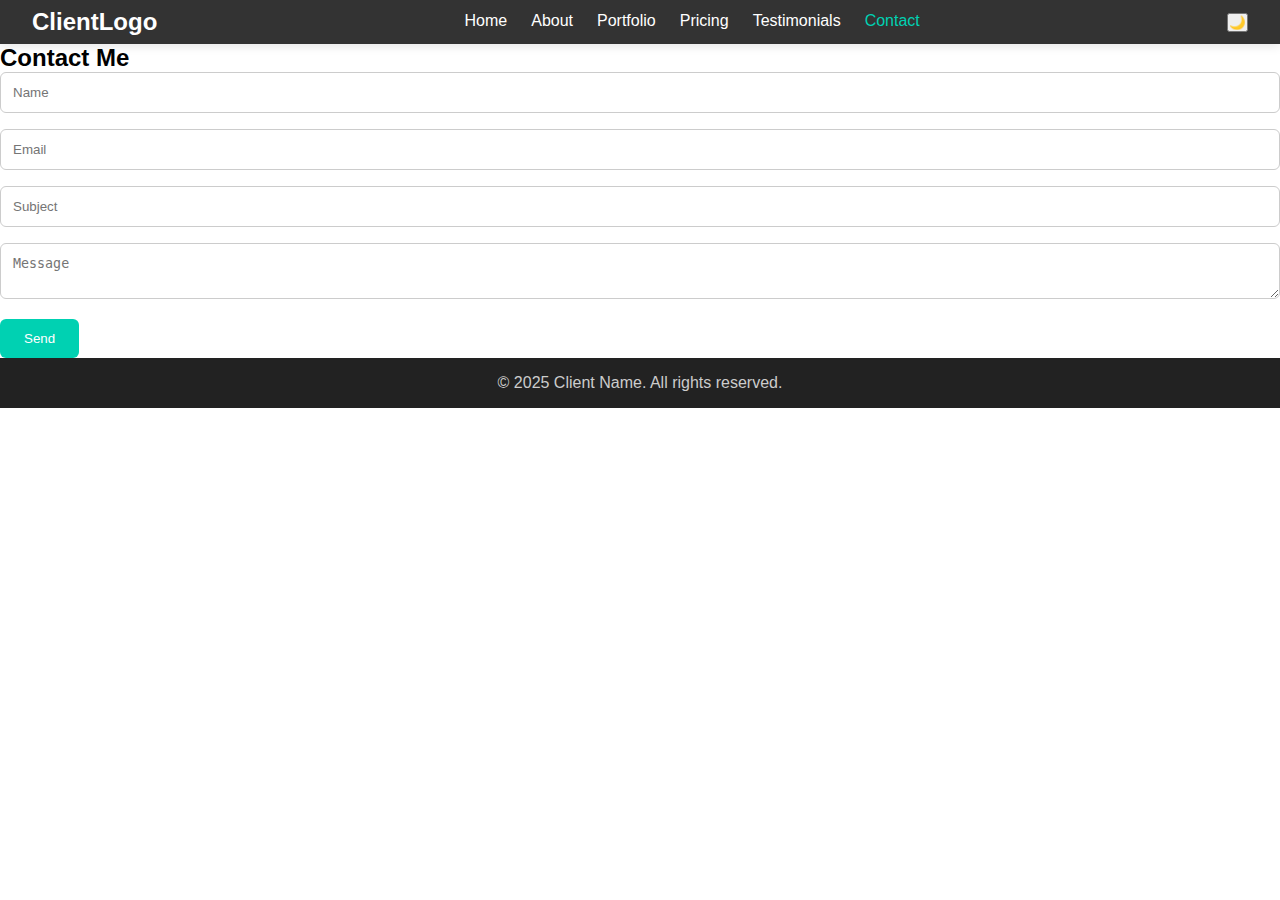
<file: contact.html>
<!DOCTYPE html>
<html lang="en">
<head>
  <meta charset="UTF-8" />
  <meta name="viewport" content="width=device-width, initial-scale=1.0" />
  <title>Client Portfolio | Home</title>
  <link rel="stylesheet" href="css/style.css" />
  <script src="js/darkmode.js" defer></script>
  <script src="js/main.js" defer></script>
</head>
<body class="light-mode">
    <div id="pageLoader" class="page-loader">
  <div class="dot dot1"></div>
  <div class="dot dot2"></div>
  <div class="dot dot3"></div>
</div>

  <!-- Header/Navbar -->
<header class="site-header">
  <nav class="navbar">
    <div class="logo"><a href="index.html">ClientLogo</a></div>

    <ul class="nav-links" id="navLinks">
      <li><a href="index.html">Home</a></li>
      <li><a href="about.html">About</a></li>
      <li><a href="portfolio.html">Portfolio</a></li>
      <li><a href="pricing.html">Pricing</a></li>
      <li><a href="testimonials.html">Testimonials</a></li>
      <li><a href="contact.html">Contact</a></li>
    </ul>

    <div class="nav-controls">
      <button id="darkModeToggle">🌙</button>
      <div id="hamburger" class="menu-toggle">☰</div>
    </div>
  </nav>
</header>

  <!-- Main Content -->
<main class="contact-page">
  <section>
    <h2>Contact Me</h2>
    <form id="contactForm">
  <input type="text" id="name" placeholder="Name" required />
  <input type="email" id="email" placeholder="Email" required />
  <input type="text" id="subject" placeholder="Subject" required />
  <textarea id="message" placeholder="Message" required></textarea>
  <button type="submit">Send</button>
</form>
<p id="formMessage"></p>
  </section>
</main>

<script src="js/contact.js" defer></script>


  <!-- Footer -->
  <footer>
    <p>&copy; 2025 Client Name. All rights reserved.</p>
  </footer>
</body>
</html>
</file>
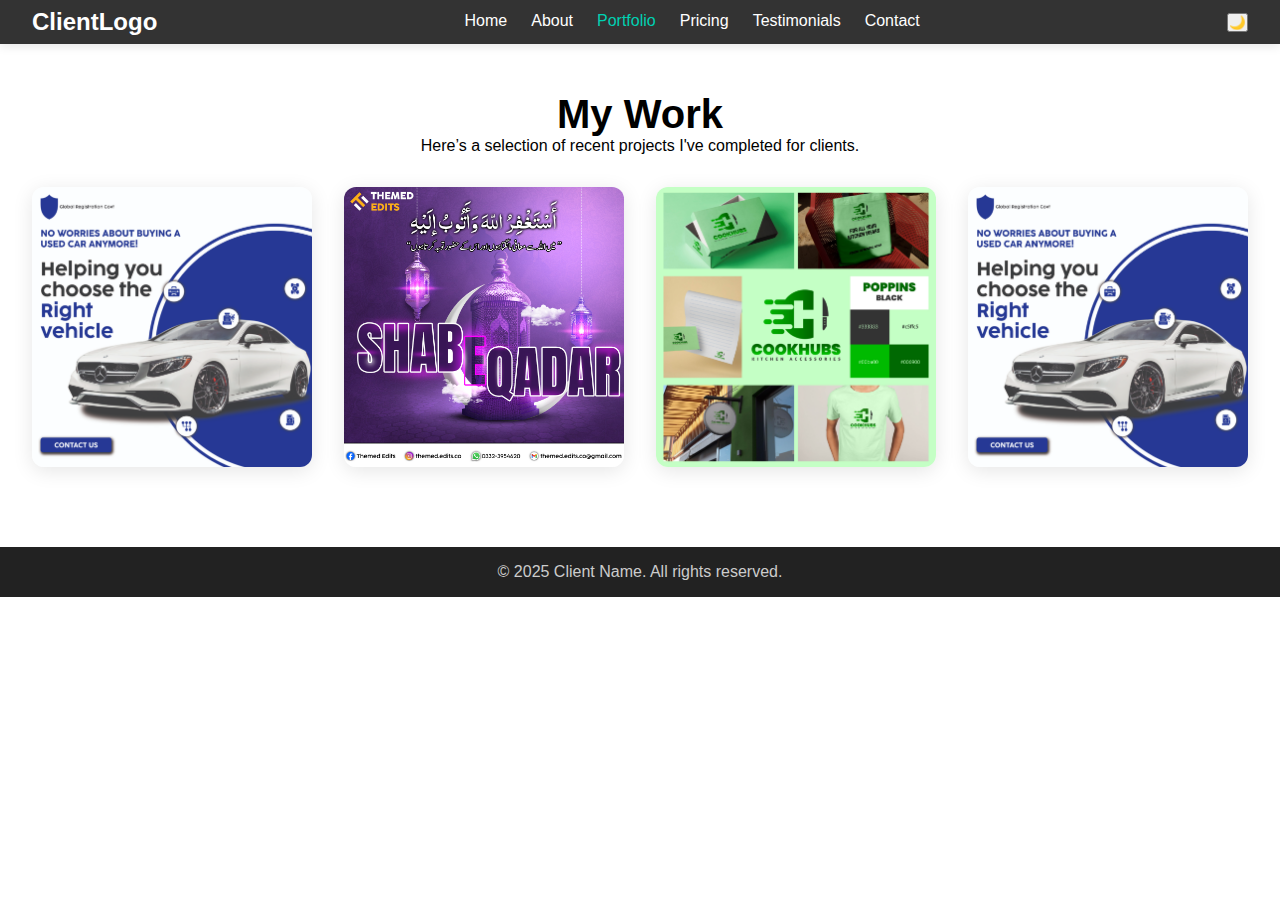
<file: portfolio.html>
<!DOCTYPE html>
<html lang="en">
<head>
  <meta charset="UTF-8" />
  <meta name="viewport" content="width=device-width, initial-scale=1.0" />
  <title>Client Portfolio | Home</title>
  <link rel="stylesheet" href="css/style.css" />
  <script src="js/darkmode.js" defer></script>
  <script src="js/main.js" defer></script>
</head>
<body class="light-mode">
    <div id="pageLoader" class="page-loader">
  <div class="dot dot1"></div>
  <div class="dot dot2"></div>
  <div class="dot dot3"></div>
</div>

  <!-- Header/Navbar -->
<header class="site-header">
  <nav class="navbar">
    <div class="logo"><a href="index.html">ClientLogo</a></div>

    <ul class="nav-links" id="navLinks">
      <li><a href="index.html">Home</a></li>
      <li><a href="about.html">About</a></li>
      <li><a href="portfolio.html">Portfolio</a></li>
      <li><a href="pricing.html">Pricing</a></li>
      <li><a href="testimonials.html">Testimonials</a></li>
      <li><a href="contact.html">Contact</a></li>
    </ul>

    <div class="nav-controls">
      <button id="darkModeToggle">🌙</button>
      <div id="hamburger" class="menu-toggle">☰</div>
    </div>
  </nav>
</header>

  <!-- Main Content -->
<main class="portfolio-page">
  <section class="portfolio-header">
    <h1>My Work</h1>
    <p>Here’s a selection of recent projects I've completed for clients.</p>
  </section>

  <section class="portfolio-grid">
    <!-- Repeatable cards -->
    <div class="project-card">
      <img src="images/raziq-01.jpg" alt="Project 1">
      <div class="project-info">
        <h3>Project Title 1</h3>
        <p>Short description of the project goes here.</p>
      </div>
    </div>

    <div class="project-card">
      <img src="images/eid mubarik.jpg" alt="Project 2">
      <div class="project-info">
        <h3>Project Title 2</h3>
        <p>Short description of the project goes here.</p>
      </div>
    </div>
    <div class="project-card">
      <img src="images/main ch-01.jpg" alt="Project 2">
      <div class="project-info">
        <h3>Project Title 2</h3>
        <p>Short description of the project goes here.</p>
      </div>
    </div>
    <div class="project-card">
      <img src="images/raziq-01.jpg" alt="Project 2">
      <div class="project-info">
        <h3>Project Title 2</h3>
        <p>Short description of the project goes here.</p>
      </div>
    </div>

    <!-- Add more project cards as needed -->
  </section>
</main>




  <!-- Footer -->
  <footer>
    <p>&copy; 2025 Client Name. All rights reserved.</p>
  </footer>
</body>
</html>
</file>
<file: css/style.css>
/* Basic Reset */

* {
  margin: 0;
  padding: 0;
  box-sizing: border-box;
}

body {
  opacity: 0;
  transition: opacity 0.5s ease-in-out;
  font-family: sans-serif;
  transition: background 0.3s ease, color 0.3s ease;
}
body.loaded {
  opacity: 1;
}

.light-mode {
  background: #fff;
  color: #000;
}
.dark-mode {
  background: #121212;
  color: #fff;
}

.site-header {
  position: sticky;
  top: 0;
  z-index: 999;
  background: #333;
  color: white;
  padding: 0.5rem 2rem;
  box-shadow: 0 2px 10px rgba(0, 0, 0, 0.1);
}


.navbar {
  display: flex;
  justify-content: space-between;
  align-items: center;
}
.navbar .logo a {
  text-decoration: none;
  font-size: 1.5rem;
  color: white;
  font-weight: bold;
}
.nav-links {
  display: flex;
  list-style: none;
  gap: 1.5rem;
}
.nav-links li a {
  text-decoration: none;
  color: white;
  position: relative;
  transition: color 0.3s ease;
}
.nav-links li a::after {
  content: '';
  display: block;
  width: 0;
  height: 2px;
  background: #00d1b2;
  transition: width 0.3s ease;
}
.nav-links li a:hover::after {
  width: 100%;
}
.nav-links li a:hover {
  color: #00d1b2;
}

.menu-toggle {
  display: none;
  cursor: pointer;
  font-size: 1.8rem;
  margin-left: 1rem;
}

.nav-controls {
  display: flex;
  align-items: center;
}

/* Mobile Nav */
@media (max-width: 768px) {
  .nav-links {
    position: absolute;
    top: 70px;
    left: 0;
    right: 0;
    flex-direction: column;
    background-color: #333;
    display: none;
  }
  .nav-links.open {
    display: flex;
  }
  .menu-toggle {
    display: block;
  }
}

.site-footer {
  background: #222;
  color: #ccc;
  text-align: center;
  padding: 1rem 0;
  margin-top: 3rem;
}

.cta-btn {
  display: inline-block;
  margin-top: 1rem;
  padding: 0.75rem 1.5rem;
  background: #00d1b2;
  color: white;
  text-decoration: none;
  border-radius: 4px;
}
footer {
  text-align: center;
  padding: 1rem;
  background: #222;
  color: #ccc;
}




.hero {
  display: flex;
  flex-wrap: wrap;
  padding: 3rem 2rem;
  align-items: center;
  justify-content: space-between;
}
.hero-content {
  flex: 1 1 45%;
}
.hero-content h1 {
  font-size: 2.5rem;
  margin-bottom: 1rem;
}
.hero-content p {
  font-size: 1.1rem;
}
.hero-image {
  flex: 1 1 45%;
  text-align: center;
}
.hero-image img {
  max-width: 100%;
  border-radius: 1rem;
}

.features, .portfolio-preview, .testimonials-preview, .call-to-action {
  padding: 3rem 2rem;
  text-align: center;
}
.features .feature-cards {
  display: flex;
  flex-wrap: wrap;
  justify-content: center;
  gap: 1.5rem;
  margin-top: 2rem;
}
.card {
  background: #f5f5f5;
  padding: 1.5rem;
  border-radius: 0.75rem;
  width: 250px;
  transition: transform 0.3s;
}
.card:hover {
  transform: translateY(-10px);
}
.card img {
  width: 50px;
  margin-bottom: 1rem;
}

.portfolio-grid {
  display: flex;
  flex-wrap: wrap;
  gap: 1rem;
  justify-content: center;
  margin: 2rem 0;
}
.portfolio-grid img {
  width: 300px;
  border-radius: 0.5rem;
}

.testimonial-card {
  background: #fafafa;
  border-left: 4px solid #00d1b2;
  margin: 1rem auto;
  padding: 1.5rem;
  max-width: 500px;
  text-align: left;
  border-radius: 0.5rem;
}
.stars {
  color: gold;
  margin-top: 0.5rem;
}

.call-to-action {
  background: #00d1b2;
  color: white;
  padding: 2rem;
  border-radius: 0.75rem;
}

@media (max-width: 768px) {
  .hero {
    flex-direction: column;
  }
  .features .feature-cards {
    flex-direction: column;
  }
  .portfolio-grid {
    flex-direction: column;
  }
}

.about-page section {
  padding: 3rem 2rem;
  text-align: center;
}

.about-intro {
  display: flex;
  flex-wrap: wrap;
  align-items: center;
  justify-content: center;
  gap: 2rem;
}
.about-image img {
  width: 200px;
  border-radius: 50%;
  box-shadow: 0 0 10px rgba(0,0,0,0.2);
}
.about-text {
  max-width: 500px;
}
.about-text h1 {
  font-size: 2rem;
  margin-bottom: 1rem;
}

.about-story {
  max-width: 700px;
  margin: auto;
}

.about-skills .skills-list {
  max-width: 600px;
  margin: auto;
}
.skill {
  text-align: left;
  margin-bottom: 1.5rem;
}
.skill span {
  font-weight: bold;
}
.bar {
  background: #ccc;
  border-radius: 10px;
  overflow: hidden;
  margin-top: 0.3rem;
}
.bar div {
  height: 10px;
  background: #00d1b2;
}

.about-achievements .achievements-grid {
  display: flex;
  justify-content: center;
  flex-wrap: wrap;
  gap: 2rem;
}
.achievement h3 {
  font-size: 2rem;
  color: #00d1b2;
}


/* Bouncing Dots Loader */
.page-loader {
  position: fixed;
  top: 0;
  left: 0;
  width: 100%;
  height: 100%;
  background: #121212;
  display: flex;
  justify-content: center;
  align-items: center;
  z-index: 10000;
  opacity: 0;
  pointer-events: none;
  transition: opacity 0.3s ease;
}

.page-loader.show {
  opacity: 1;
  pointer-events: all;
}

.dot {
  width: 12px;
  height: 12px;
  margin: 0 5px;
  background: #00d1b2;
  border-radius: 50%;
  animation: bounce 1.2s infinite ease-in-out;
}

.dot1 { animation-delay: 0s; }
.dot2 { animation-delay: 0.2s; }
.dot3 { animation-delay: 0.4s; }

@keyframes bounce {
  0%, 80%, 100% {
    transform: scale(0);
  } 40% {
    transform: scale(1);
  }
}


.portfolio-page {
  padding: 3rem 2rem;
}
.portfolio-header {
  text-align: center;
  margin-bottom: 2rem;
}
.portfolio-header h1 {
  font-size: 2.5rem;
}
.portfolio-grid {
  display: grid;
  grid-template-columns: repeat(auto-fit, minmax(280px, 1fr));
  gap: 2rem;
}
.project-card {
  position: relative;
  overflow: hidden;
  border-radius: 12px;
  box-shadow: 0 4px 20px rgba(0,0,0,0.1);
  cursor: pointer;
  transition: transform 0.3s;
}
.project-card:hover {
  transform: translateY(-5px);
}
.project-card img {
  width: 100%;
  display: block;
  transition: transform 0.4s ease;
}
.project-card:hover img {
  transform: scale(1.05);
}
.project-info {
  position: absolute;
  bottom: 0;
  background: rgba(0, 0, 0, 0.65);
  color: white;
  width: 100%;
  padding: 1rem;
  opacity: 0;
  transition: opacity 0.3s ease;
}
.project-card:hover .project-info {
  opacity: 1;
}
.project-info h3 {
  margin: 0;
}
.project-info p {
  font-size: 0.9rem;
}




.testimonials-page {
  padding: 3rem 2rem;
}
.testimonials-form-section, .testimonials-display {
  max-width: 600px;
  margin: 2rem auto;
}
form input, form textarea {
  width: 100%;
  padding: 0.75rem;
  margin-bottom: 1rem;
  border-radius: 6px;
  border: 1px solid #ccc;
}
form button {
  background: #00d1b2;
  color: white;
  padding: 0.75rem 1.5rem;
  border: none;
  border-radius: 6px;
  cursor: pointer;
}
#rating-stars span {
  cursor: pointer;
  font-size: 1.5rem;
  transition: transform 0.2s;
}
#rating-stars span.active {
  color: gold;
  transform: scale(1.2);
}
.testimonial-card {
  background: #f9f9f9;
  padding: 1.5rem;
  border-left: 4px solid #00d1b2;
  border-radius: 6px;
  margin-bottom: 1.5rem;
}
</file>
